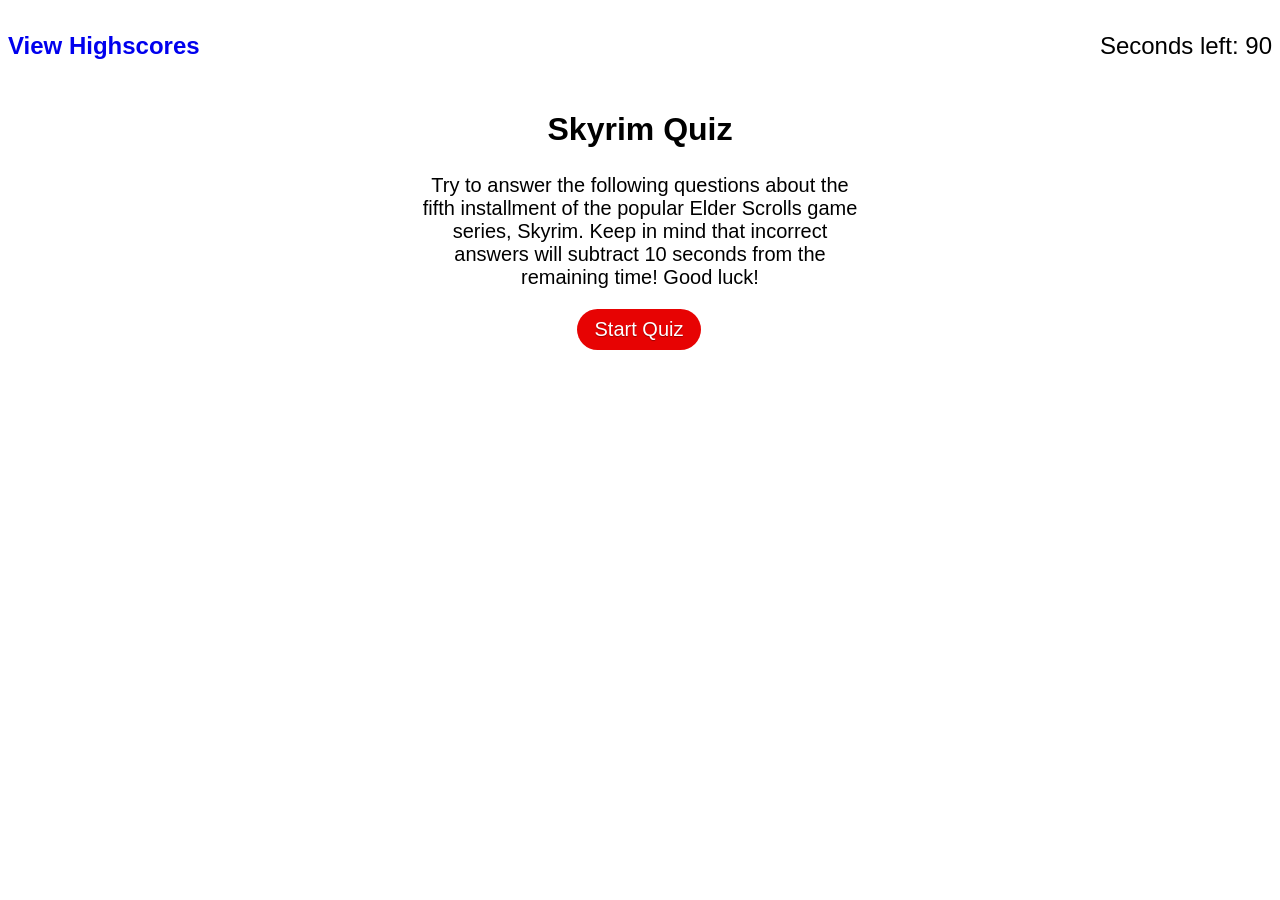
<file: index.html>
<!DOCTYPE html>
<html lang="en">

<head>
    <meta charset="UTF-8">
    <meta http-equiv="X-UA-Compatible" content="IE=edge">
    <meta name="viewport" content="width=device-width, initial-scale=1.0">
    <link rel="stylesheet" href="./assets/css/style.css">
    <title>Code Quiz</title>
</head>

<body>
    <header class="page-header">
        <a href="hs.html" alt="View Highscores">
            <h3>View Highscores</h3>
        </a>
        <p>Seconds left: <span class="timer">90</span></p>
    </header>
    <div id="wrapper">
        <div id="container">
            <h2>Skyrim Quiz</h2>
            <p>Try to answer the following questions about the fifth installment of 
                the popular Elder Scrolls game series, Skyrim. Keep in mind that incorrect
                answers will subtract 10 seconds from the remaining time! Good luck!
            </p>
            <button type="button" id="start-button">Start Quiz</button>
        </div>
    </div>
</body>

<script src="./assets/js/start.js"></script>

</html>
</file>
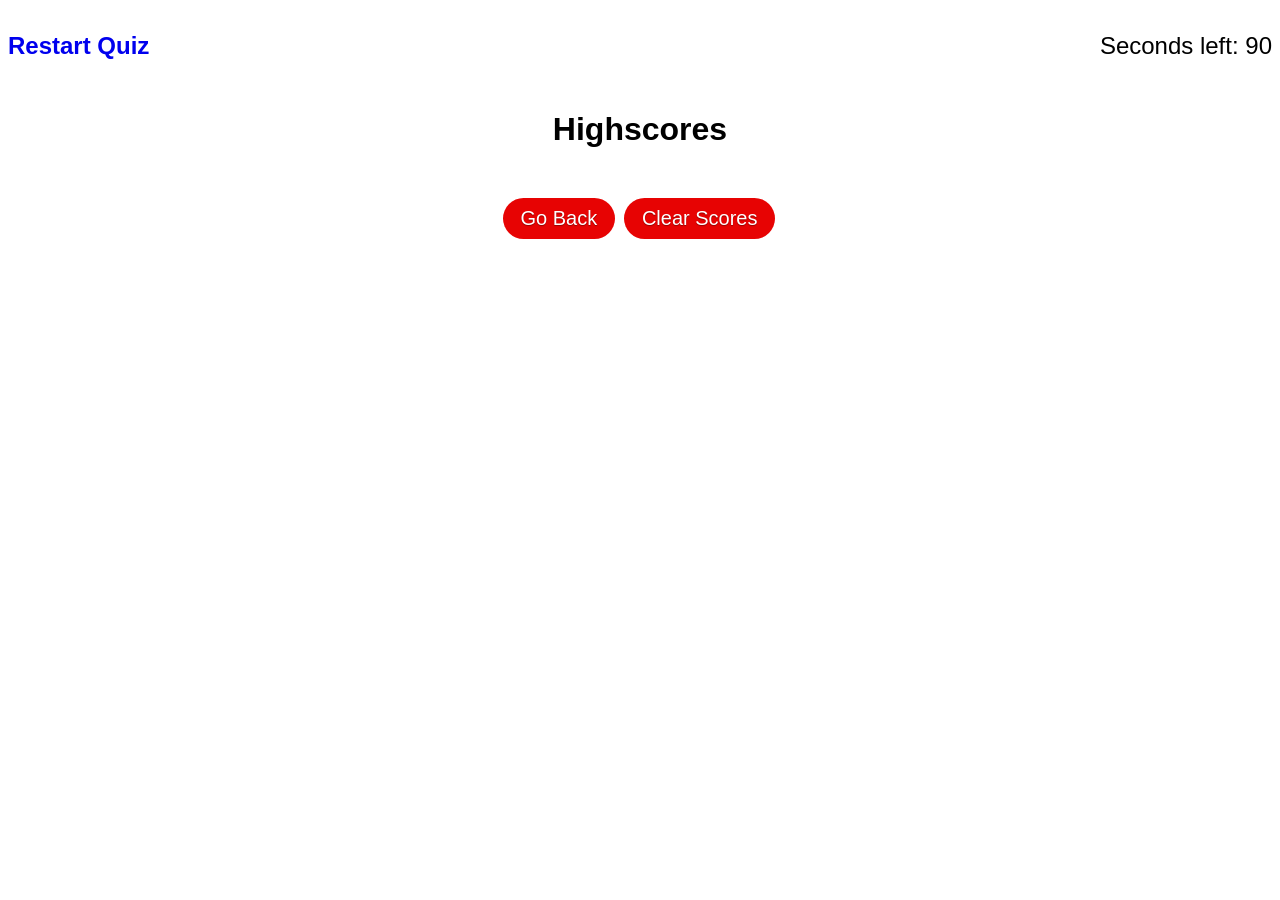
<file: hs.html>
<!DOCTYPE html>
<html lang="en">

<head>
    <meta charset="UTF-8">
    <meta http-equiv="X-UA-Compatible" content="IE=edge">
    <meta name="viewport" content="width=device-width, initial-scale=1.0">
    <link rel="stylesheet" href="./assets/css/style.css">
    <title>Quiz Highscores</title>
</head>

<body>
    <header class="page-header">
        <a href="quiz.html">
            <h3>Restart Quiz</h3>
        </a>
        <p>Seconds left: <span id="timer">90</span></p>
    </header>
    <div id="wrapper">
        <div id="container">
            <h2>Highscores</h2>
            <ul id="highscores-list" style="padding-left: 0px;"></ul>
            <button type="button" id="back-btn">Go Back</button>
            <button type="button" id="clear-btn">Clear Scores</button>
        </div>
    </div>
</body>

<script src="https://code.jquery.com/jquery-3.5.1.min.js"></script>
<script src="assets/js/hs.js"></script>

</html>
</file>
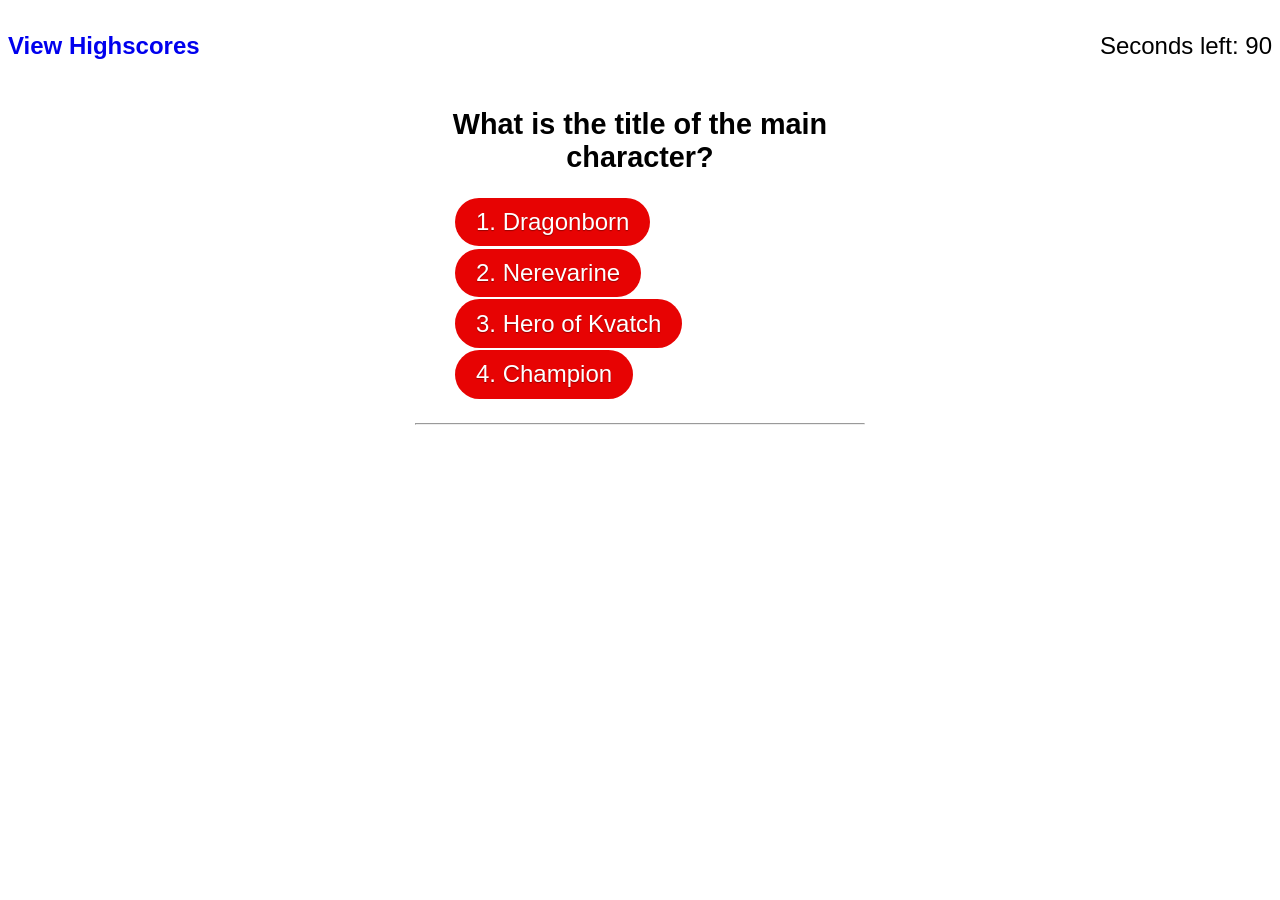
<file: quiz.html>
<!DOCTYPE html>
<html lang="en">

<head>
    <meta charset="UTF-8">
    <meta http-equiv="X-UA-Compatible" content="IE=edge">
    <meta name="viewport" content="width=device-width, initial-scale=1.0">
    <link rel="stylesheet" href="./assets/css/style.css">
    <title>Code Quiz</title>
</head>

<body>
    <header class="page-header">
        <a href="hs.html" alt="View Highscores">
            <h3>View Highscores</h3>
        </a>
        <p>Seconds left: <span id="timer"></span></p>
    </header>
    <div id="wrapper">
        <div id="container">
            <h2 id="question-title"></h2>
            <ul id="question-options">
                <li class="option" data-answer="false"></li>
                <li class="option" data-answer="false"></li>
                <li class="option" data-answer="false"></li>
                <li class="option" data-answer="false"></li>
            </ul>
            <hr>
            <span id="result"></span>
        </div>
    </div>
</body>

<script src="https://code.jquery.com/jquery-3.5.1.min.js"></script>
<script src="assets/js/quiz.js"></script>

</html>
</file>
<file: assets/css/style.css>
* {
    box-sizing: border-box;
    font-family: 'Helvetica', sans-serif;
    font-size: 24px;
    -webkit-user-select: none;
    -moz-user-select: none;
    -ms-user-select: none;
    user-select: none;
}

input {
    width: 140px;
    margin-right: 10px;
    user-select: all;
    -moz-user-select: all;
    -ms-user-select: text;
}

.page-header {
    display: flex;
    width: 100%;
    flex-direction: row;
    flex-wrap: nowrap;
    justify-content: space-between;
    align-items: center;
}

#wrapper {
    display: flex;
    justify-content: space-around;
}

a {
    text-decoration: none;
}

h2 {
    font-size: 32px;
}

div p,
button {
    font-size: 20px;
}

ul {
    width: auto;
    list-style-type: none;
    padding: none;
}

li,
button {
    width: fit-content;
    padding: 0.3em 0.75em;
    margin: 0 0.1em 0.1em 0;
    border: 0.16em solid rgba(255, 255, 255, 0);
    border-radius: 2em;
    box-sizing: border-box;
    text-decoration: none;
    font-weight: 300;
    background-color: #e70303;
    color: #FFFFFF;
    text-shadow: 0 0.04em 0.04em rgba(0, 0, 0, 0.35);
    text-align: center;
    transition: all 0.2s;
}

li:hover,
button:hover {
    border-color: rgba(0, 0, 5, 1);
    cursor: pointer;
}

#highscores-list li {
    width: 250px;
    padding: none;
    margin: 0.1em auto;
}

#highscores-list {
    display: flex;
    flex-direction: column;
    padding: none;
}

#container {
    width: 450px;
    text-align: center;
}

#question-title {
    font-size: 1.2em;
    width: 450px;
}
</file>
